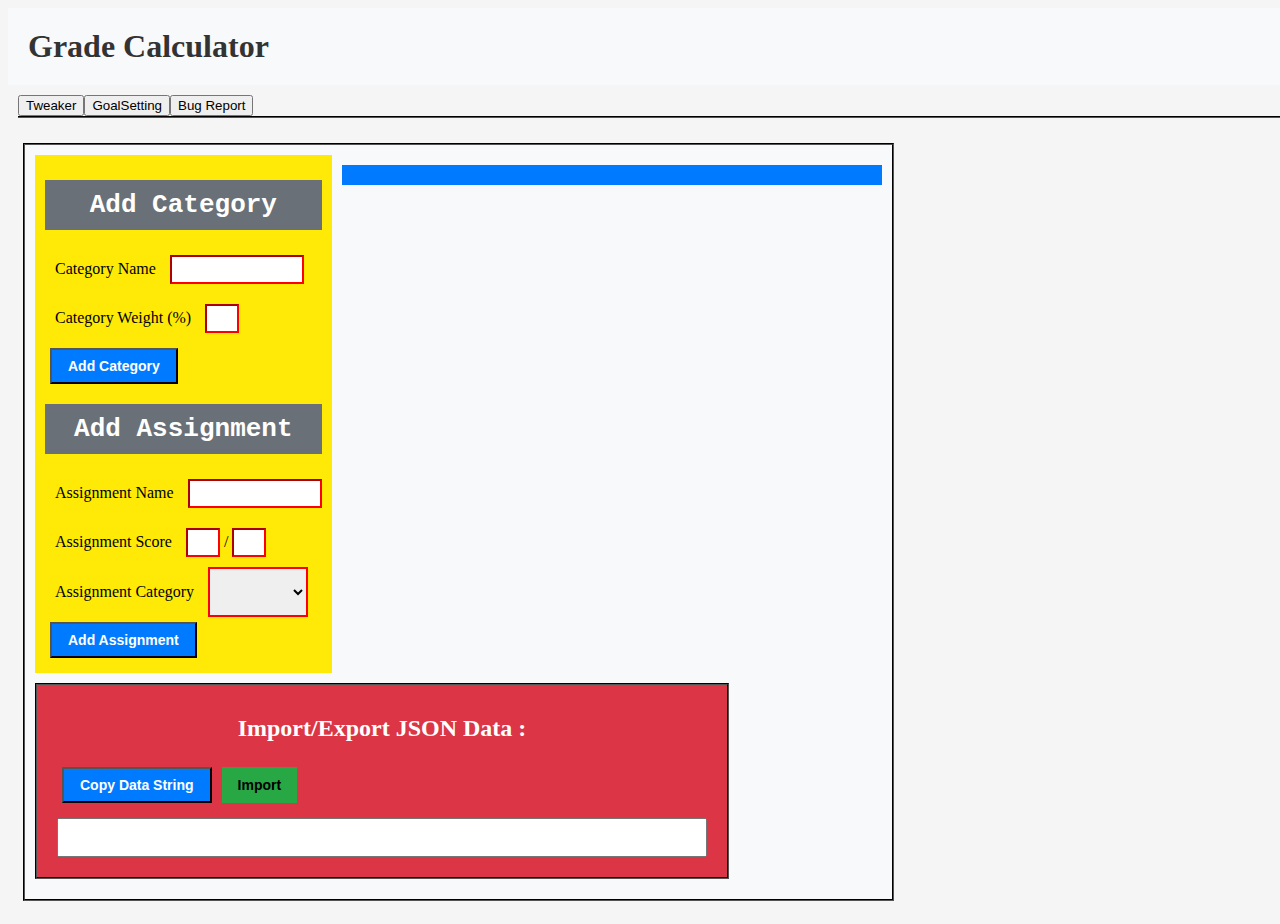
<file: index.html>
<!DOCTYPE html>
<html lang="en">

<head>
    <title>Tweaker</title>
    <link rel="stylesheet" href="styleformal.css" />
    <meta name="viewport" content="width=device-width, initial-scale=1.0">
    <meta charset="UTF-8" />
    <meta name="viewport" content="width=device-width, initial-scale=1.0" />
    <meta name="description" content="Introducing GradeTweaker: A comprehensive and interactive website that empowers you to experiment and analyze your gradebook in a dynamic and user-friendly environment. With GradeTweaker, you can effortlessly track and manipulate your assignments, grades, and categories to gain a deeper understanding of your academic progress." />
</head>

<body onload="calculateGrade()">
    <script src="script.js"></script>

    <div id="main-title">
        <h1 id="main-title">Grade Calculator</h1>
    </div>
    <div class="site-tabs">
        <button class="tab" onclick="openTab(event, 'Tweaker')">Tweaker</button>
        <button class="tab" onclick="openTab(event, 'GoalSetting')">GoalSetting</button>
        <button class="tab" onclick="openTab(event, 'BugReport')">Bug Report</button>
    </div>
    <div id="Tweaker" class="tabcontent add-elements">
        <div class="content-wrapper">
            <div id="add-data">
                <div id="addCategory">
                    <h1 class="title bubble">Add Category</h1>
                    <div class="input-container label">
                        <label class="default-text">Category Name</label>
                        <input type="text" id="categoryName" class="input-string-label" />
                    </div>

                    <div class="input-container label">
                        <label>Category Weight (%)</label>
                        <input type="text" id="categoryWeight" class="input-number-label" />
                        <div>
                            <button class="default-button" onclick="addCategory()">Add Category</button>
                        </div>
                    </div>
                </div>

                <div id="add-assignment">
                    <h1 class="title  bubble">Add Assignment</h1>
                    <div class="input-container label">
                        <label>Assignment Name</label>
                        <input type="text" id="assignmentName" class="input-string-label" />


                    </div>

                    <div class="input-container label">
                        <label>Assignment Score</label>
                        <input type="text" id="assignmentScore" class="input-number-label" />
                        <span>/</span>
                        <input type="text" id="assignmentMaxScore" class="input-number-label" />
                    </div>
                    <div class="input-container label">
                        <label>Assignment Category</label>
                        <select class="default-select" id="categoryDropdown"></select>
                    </div>
                    <div>
                        <button class="default-button" onclick="addAssignment()">Add Assignment</button>
                    </div>
                </div>
            </div>
            <div id="assignment-list">
                <div id="grade-stats" class="grade-stats">
                    <div id="final-grade"> </div>
                </div>
                <div id="categoryContainer"></div>
            </div>
        </div>
    
		<div id="json-functions" class="json-functions">
			<h2 class="default-text" id="jsonH">Import/Export JSON Data :</h2>
			<p class="json-string-format" id="jsonExportString"></p>

			<div class="json-button-functions">
				<button onclick="copyJsonExport()" id="copyJsonExport" class="default-button">Copy Data String</button>
				<button onclick="importJString()" class="default-button-green">Import</button>
			</div>
			<input type="text" id="jsonImport" class="json-input-format" />
		</div>
    </div>
</body>

</html>
</file>
<file: styleformal.css>
html {
    background-color: #f5f5f5;
    background-size: cover;
    background-repeat: repeat;
  }
  
  body {
    display: flex;
    flex-direction: column;
    align-items: center;
    justify-content: center;
    font-family: 'Cascadia Code';
    width: 100%;
    max-width: 100%;
    height: auto;
    overflow-x: hidden;
    box-sizing: border-box;
    padding-right: calc(100vw - 100%);
  }
  
  .content-wrapper {
    display: flex;
    flex-direction: column;
    align-items: left;
    max-width: 400px;
  }
  
  @media screen and (min-width: 768px) {
    #assignment-list {
        min-width: 500px;
    }
    body {
      align-items: flex-start;
      font-family: 'Cascadia Code';
    }
    .content-wrapper {
      width: 100%;
      max-width: 100%;
      flex-direction: column;
      justify-content: flex-start;
      align-items: flex-start;
    }
  }
  
  @media screen and (min-width: 769px) and (min-height: 601px) {
    .content-wrapper {
      max-width: 100%;
      flex-direction: row;
    }
  }
  
  @media screen and (max-width: 767px) {
    .content-wrapper {
      width: 100%;
    }
  }
  
  .imageLogo {
    width: 100%;
    max-width: 100%;
    height: auto;
  }
  
  .default-button {
    width: auto;
    height: 36px;
    padding: 0 16px;
    color: white;
    font-weight: bold;
    background-color: #007bff;
    cursor: pointer;
    font-size: 14px;
    border-width: 2px;
    border-color: black;
    transition: background-color 0.3s ease;
    margin: 5px;
  }
  
  .default-button-red {
    border-width: 2px;
    border-color: black;
    width: auto;
    height: 36px;
    padding: 0 16px;
    color: white;
    font-weight: bold;
    background-color: #dc3545;
    cursor: pointer;
    font-size: 14px;
    border: none;
    transition: background-color 0.3s ease;
    margin: 5px;
  }
  
  .default-button-green {
    border-width: 2px;
    border-color: black;
    width: auto;
    height: 36px;
    padding: 0 16px;
    color: black;
    font-weight: bold;
    background-color: #28a745;
    cursor: pointer;
    font-size: 14px;
    border: none;
    transition: background-color 0.3s ease;
    margin: 5px;
  }
  
  .default-button:hover {
    background-color: #0056b3;
  }
  
  .default-button-red:hover {
    background-color: #c82333;
  }
  
  .default-button-green:hover {
    background-color: #218838;
  }
  
  p.default-text {
    width: 150px;
    margin-bottom: 10px;
    margin-top: 10px;
    padding: 10px;
    font-size: 15px;
    font-style: bold;
    color: black;
  }
  
  div.input-container label {
    max-width: 100%;
    padding: 10px;
    margin-top: 15px;
    margin-bottom: 15px;
  }
  
  input.input-string-label {
    width: 120px;
    margin-top: 10px;
    margin-bottom: 10px;
    padding: 5px;
    outline: none;
    border-color: #ff0000;
  }
  
  input.input-number-label {
    width: 20px;
    margin-top: 10px;
    margin-bottom: 10px;
    padding: 5px;
    outline: none;
    border-color: #ff0000;
  }
  
  div.add-elements {
    display: flex;
    flex-direction: column;
    box-sizing: border-box;
    background-color: #f8f9fa;
    border-width: 2px;
    border-color: black;
    border-style: groove;
    padding: 10px;
    margin: 15px;
    color: black;
  }
  
  .remove-category-button {
    font-weight: bold;
    font-family: 'Cascadia Code';
    width: 74px;
    height: 36px;
    color: black;
    background-color: #ffc107;
    cursor: pointer;
    margin-left: 4px;
    margin-right: 4px;
    font-size: 12px;
    float: right;
    transition: background-color 0.3s ease;
  }
  
  .remove-category-button:hover {
    background-color: #b69500;
  }
  
  .remove-button {
    font-weight: bold;
    font-family: 'Cascadia Code';
    width: 74px;
    height: 18px;
    color: black;
    background-color: #dc3545;
    cursor: pointer;
    margin-left: 4px;
    margin-right: 4px;
    font-size: 12px;
    transition: background-color 0.3s ease;
    float: right;
  }
  
  .remove-button:hover {
    background-color: #a71d2a;
  }
  
  #json-functions {
    border-color: black;
    border-style: groove;
    border-width: 2px;
    max-width: 650px;
    margin-top: 10px;
    margin-bottom: 10px;
    background-color: #dc3545;
    padding: 10px 20px;
  }
  
  .json-button-functions {
    display: flex;
  }
  
  .json-input-format {
    width: 100%;
    padding: 10px;
    margin-top: 10px;
    margin-bottom: 10px;
    box-sizing: border-box;
  }
  
  .score-span {
    margin-top: 10px;
    margin-bottom: 10px;
  }
  
  #main-title {
    color: #333;
    padding: 10px;
    background-color: #f8f9fa;
    display: flex;
    flex-direction: row;
    width: 100%;
    max-width: 100%;
    font-style: normal;
    align-items: center;
    justify-content: space-between;
  }
  
  .title {
    justify-content: center;
    width: auto;
    font-family: monospace;
    margin-top: 50px;
    font-style: normal;
    display: flex;
    align-items: center;
  }
  
  .tab button {
    width: fit-content;
    box-sizing: border-box;
    background-color: inherit;
    float: left;
    border: none;
    outline: none;
    cursor: pointer;
    transition: 0.3s;
    font-size: 30px;
  }
  
  .tab button:hover {
    background-color: #ddd;
  }
  
  .tab button.active {
    background-color: #ccc;
  }
  
  .tabcontent {
    background-color: inherit;
    display: none;
    padding: 12px;
    border: 1px solid black;
    box-sizing: border-box;
  }
  
  .site-tabs {
    width: 100%;
    box-sizing: border-box;
    margin: 10px;
    color: transparent;
    font-style: normal;
    display: flex;
    border: none;
    border-bottom: 2px;
    border-bottom-color: black;
    border-bottom-style: groove;
  }
  
  .bubble {
    max-width: 100%;
    background-color: #6a7077;
    padding: 10px;
    margin-top: 15px;
    margin-bottom: 15px;
  }
  
  h1 {
    font-weight: bold;
    color: white;
    margin: 0;
  }
  
  select.default-select {
    width: 24px;
    height: 50px;
    padding: 5px;
    outline: none;
    border-color: #ff0000;
    border-width: 2px;
  }
  
  .boxed {
    width: 100%;
    background-color: #6c757d;
    padding: 5px;
    margin: 5px;
  }
  
  #grade-stats {
    max-width: fit-content;
    height: auto;
    font-size: 15px;
    width: 250px;
    background-color: #28a745;
  }
  
  #assignment-list {
    min-width: 500px;
    flex: 1 0 auto;
    padding: 10px 20px;
    text-align: left;
    max-width: fit-content;
    margin-top: 10px;
    margin-bottom: 10px;
    margin-left: 10px;
    list-style-type: circle;
    float: right;
    background-color: #007bff;
  }
  
  #categoryDropdown {
    min-width: 100px;
  }
  
  #jsonH {
    text-align: center;
    color: white;
  }
  
  #goal-setting {
    max-width: fit-content;
    margin-top: 10px;
    margin-bottom: 10px;
    margin-left: 10px;
    background-color: #ff6347;
    padding: 10px 20px;
  }
  
  #json-goals {
    display: flex;
    max-width: 100%;
  }
  
  #add-data {
    box-sizing: border-box;
    max-width: fit-content;
    background-color: #ffea07;
    flex: 0 0 auto;
    padding: 10px;
  }
  
  #add-assignment {
    position: relative;
  }
</file>
